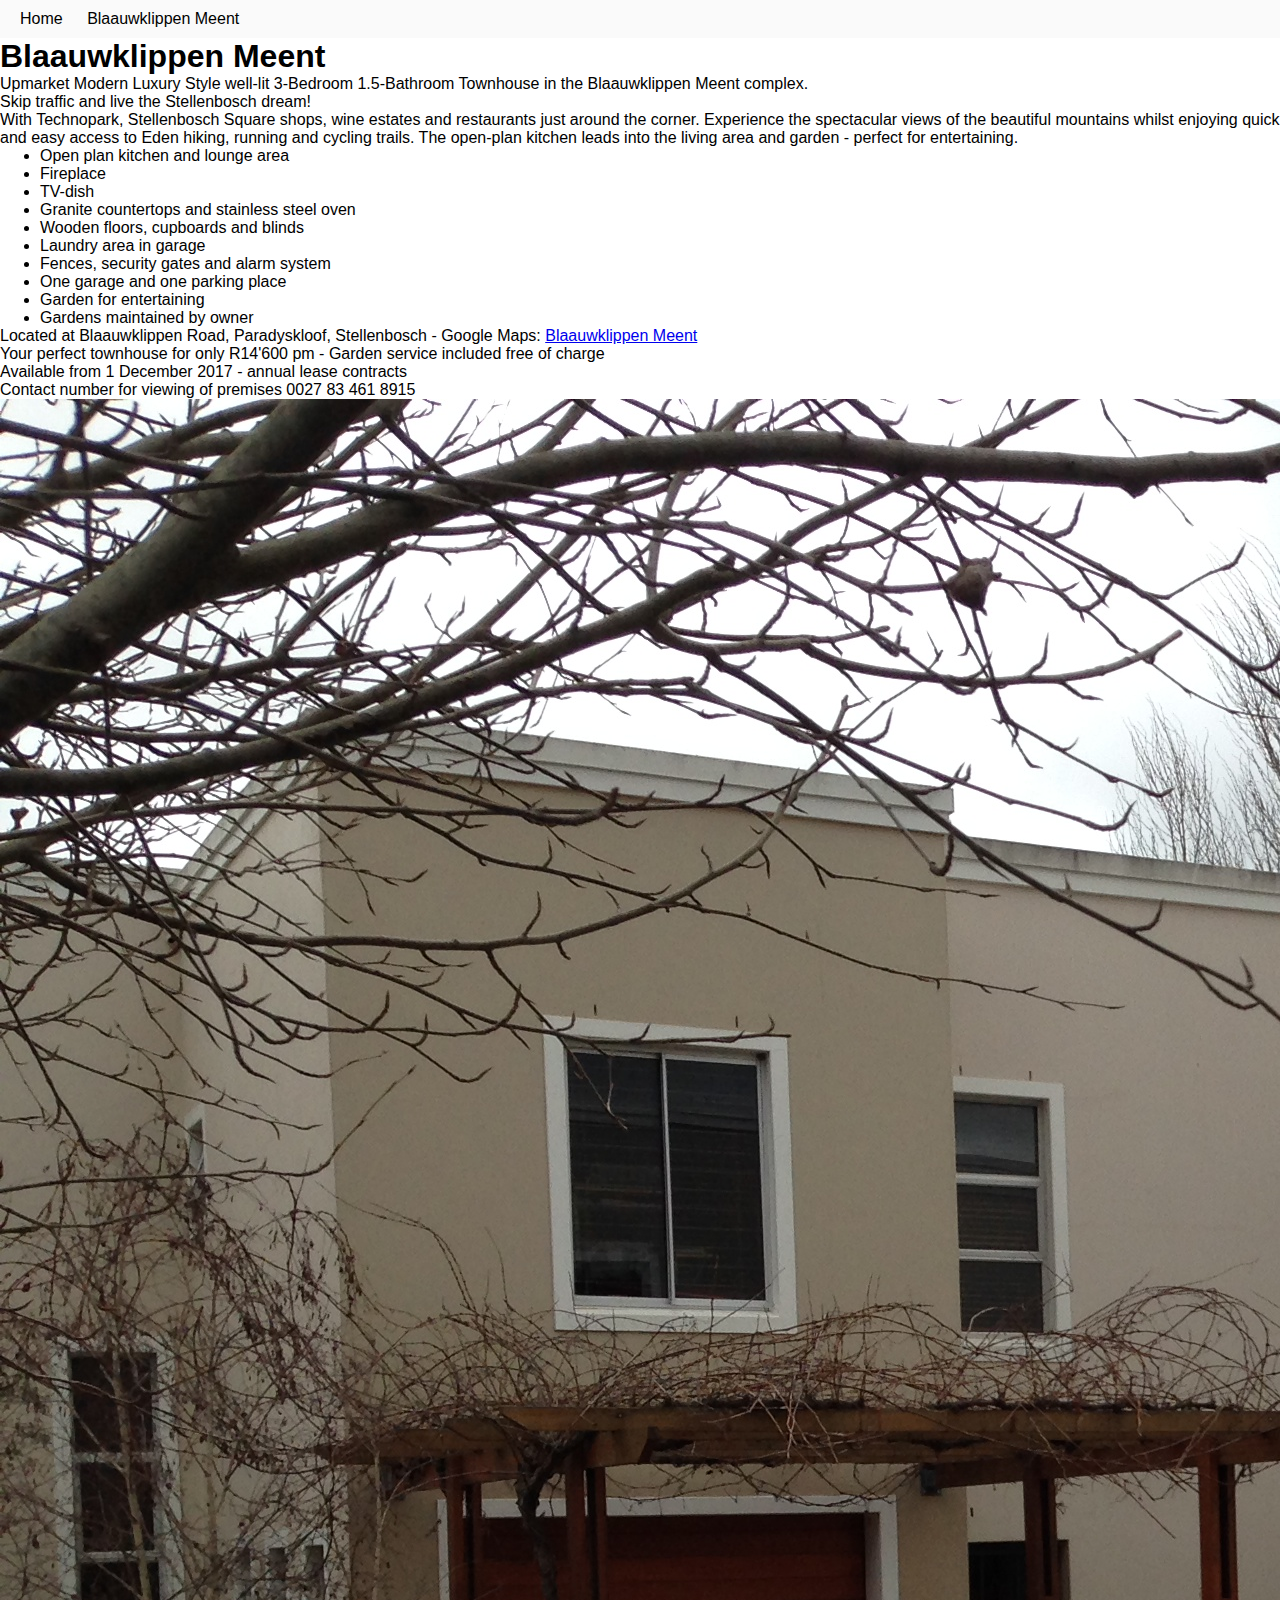
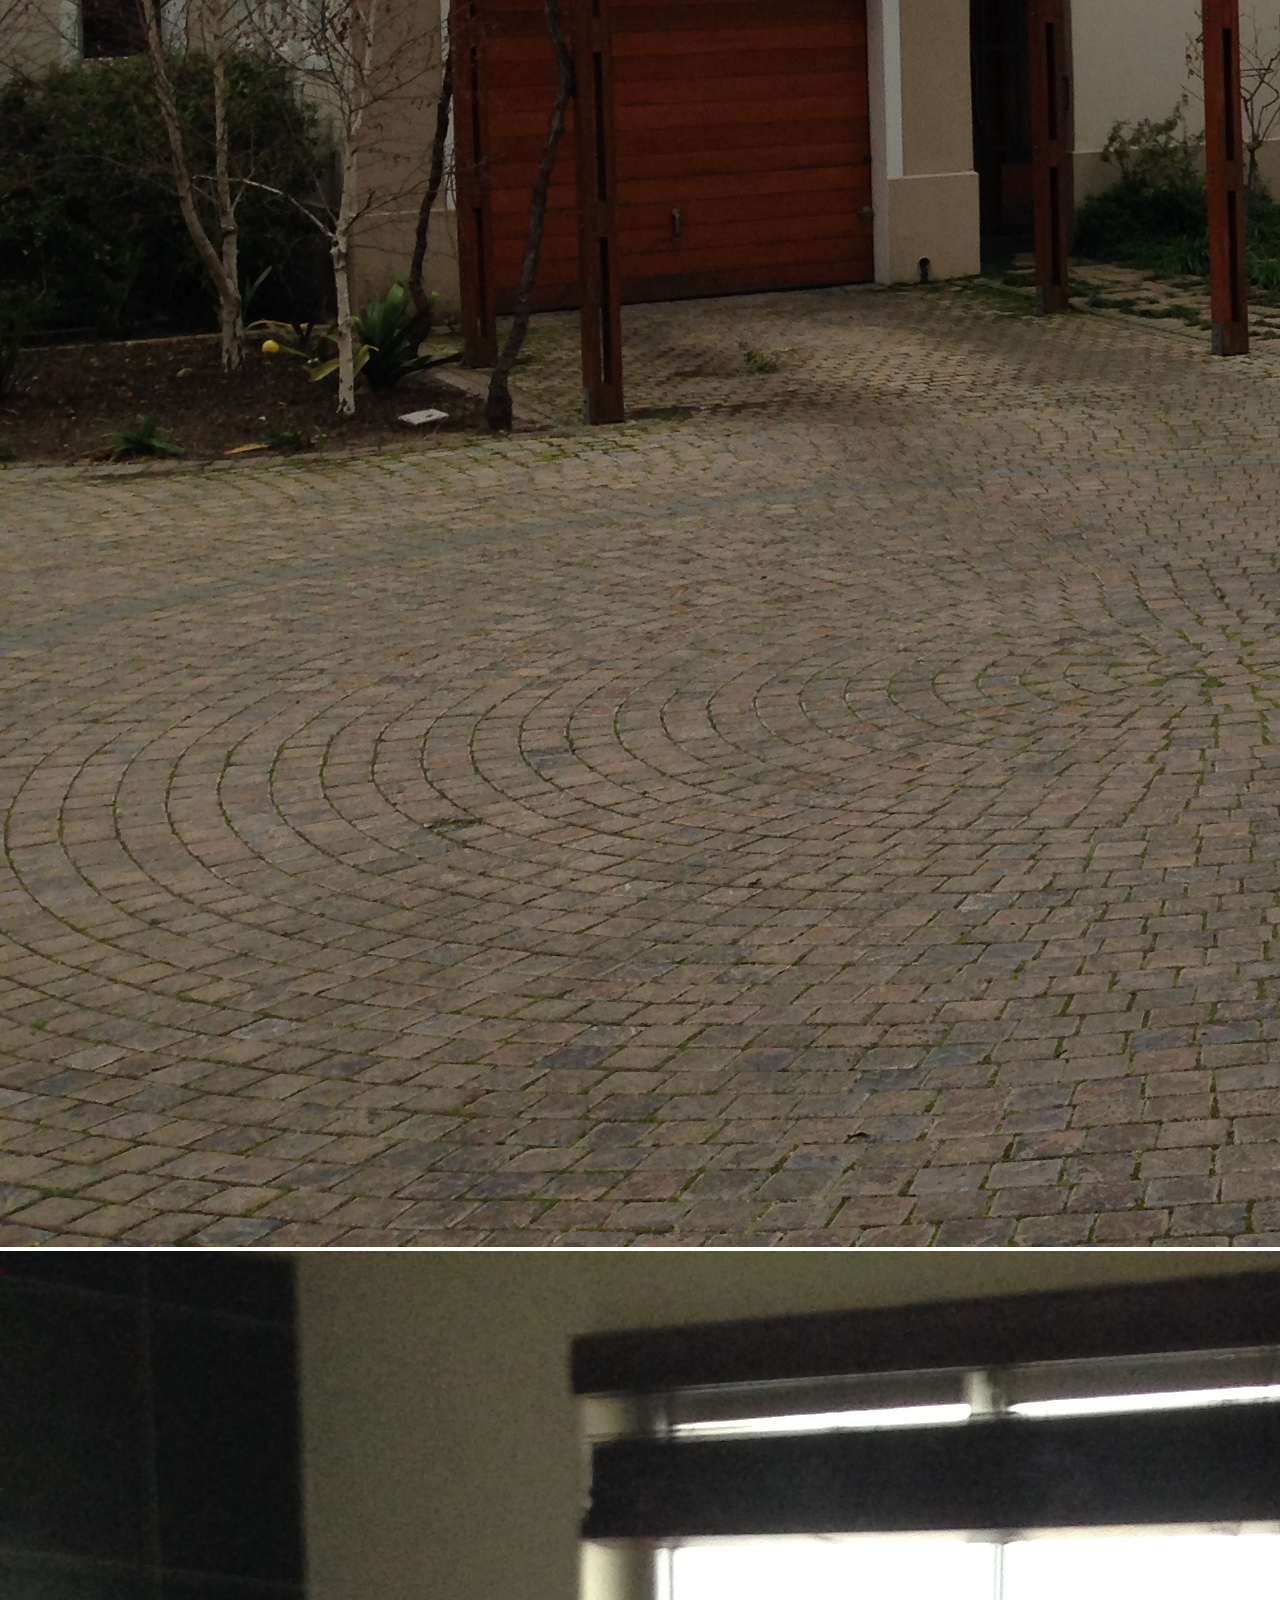
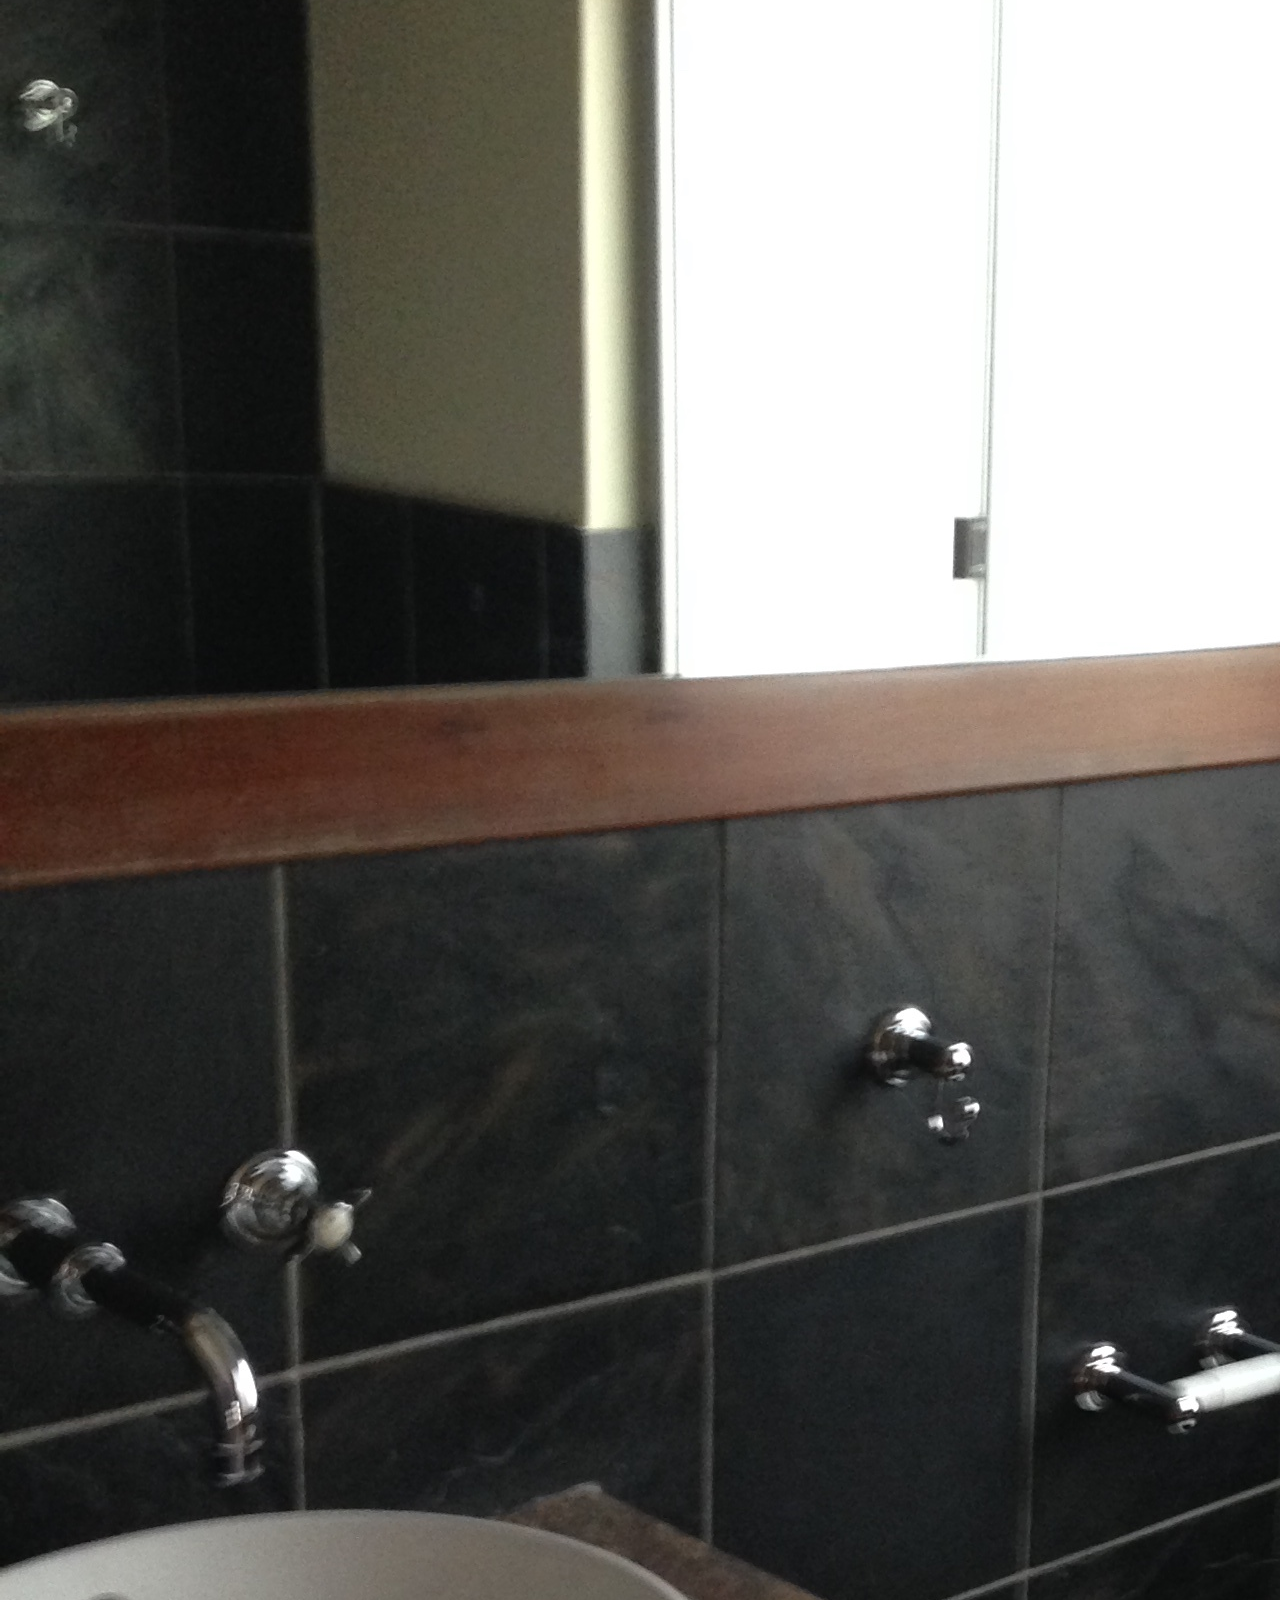
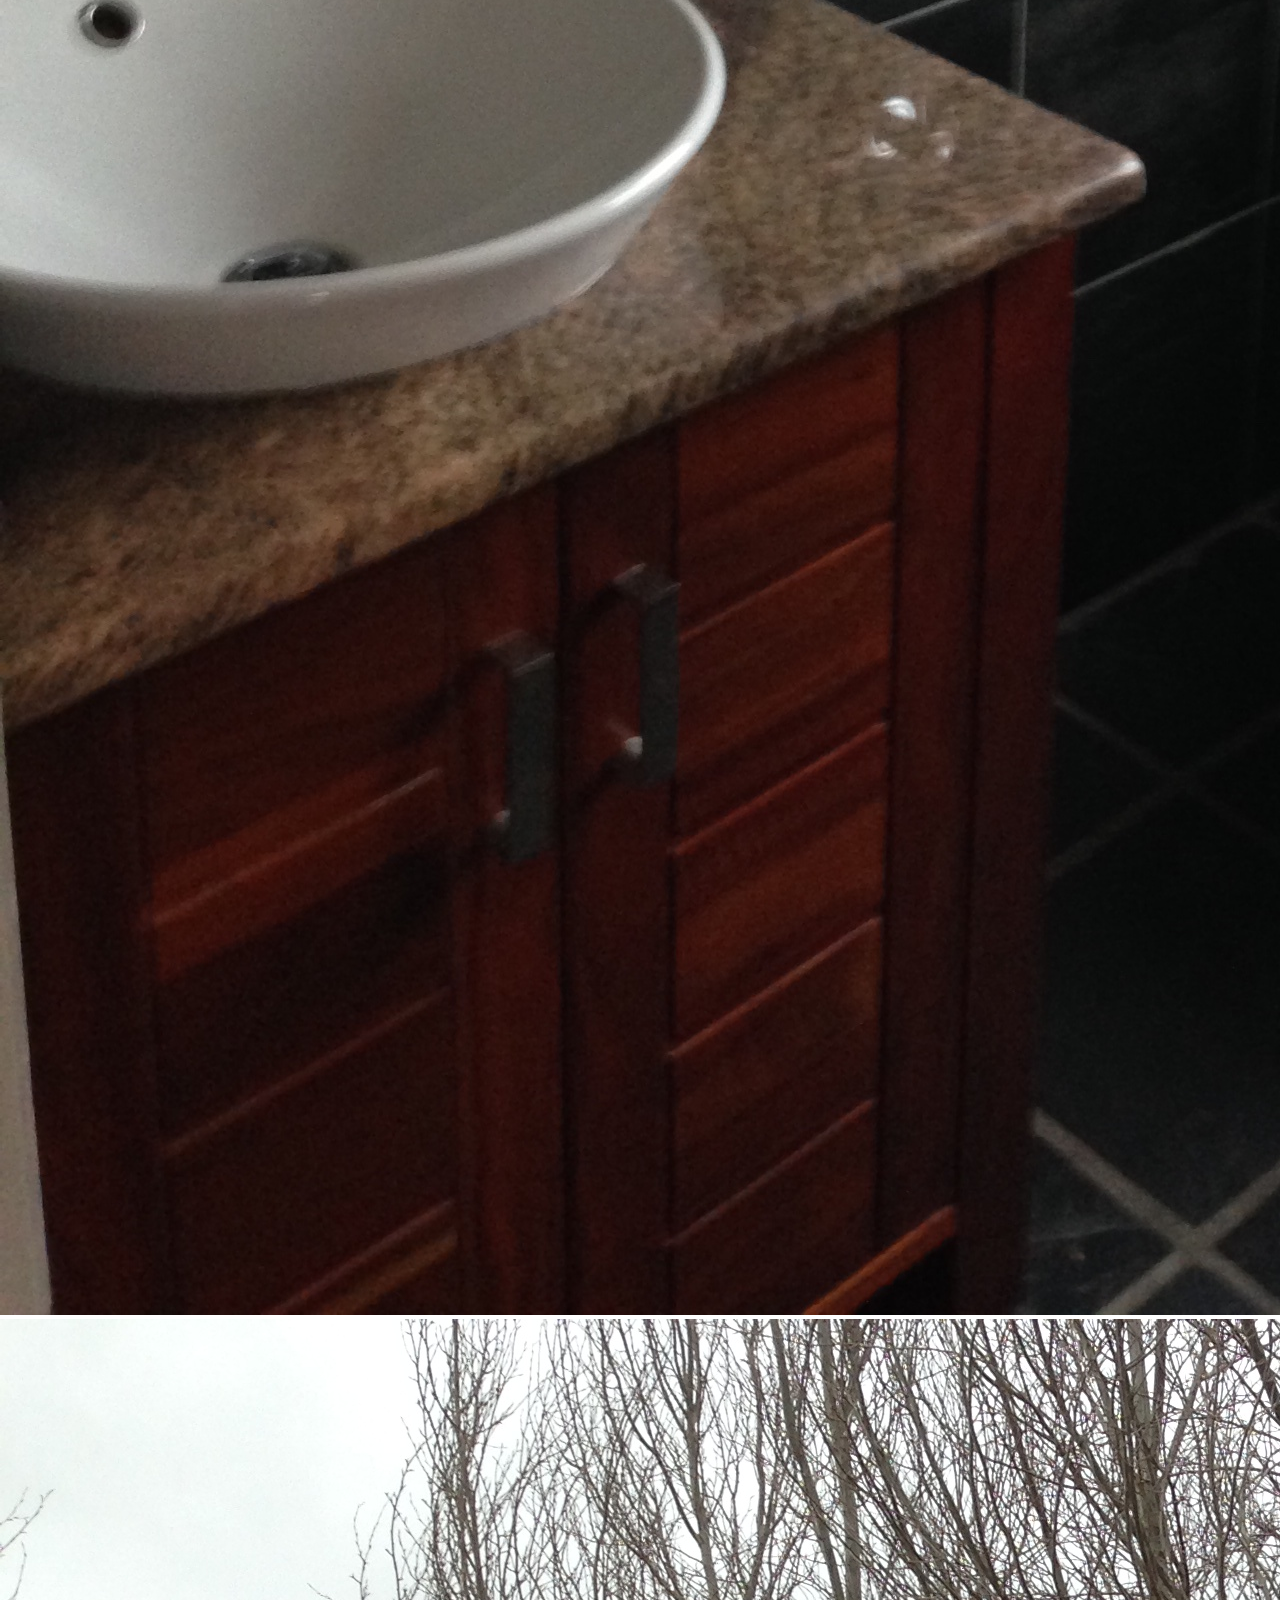
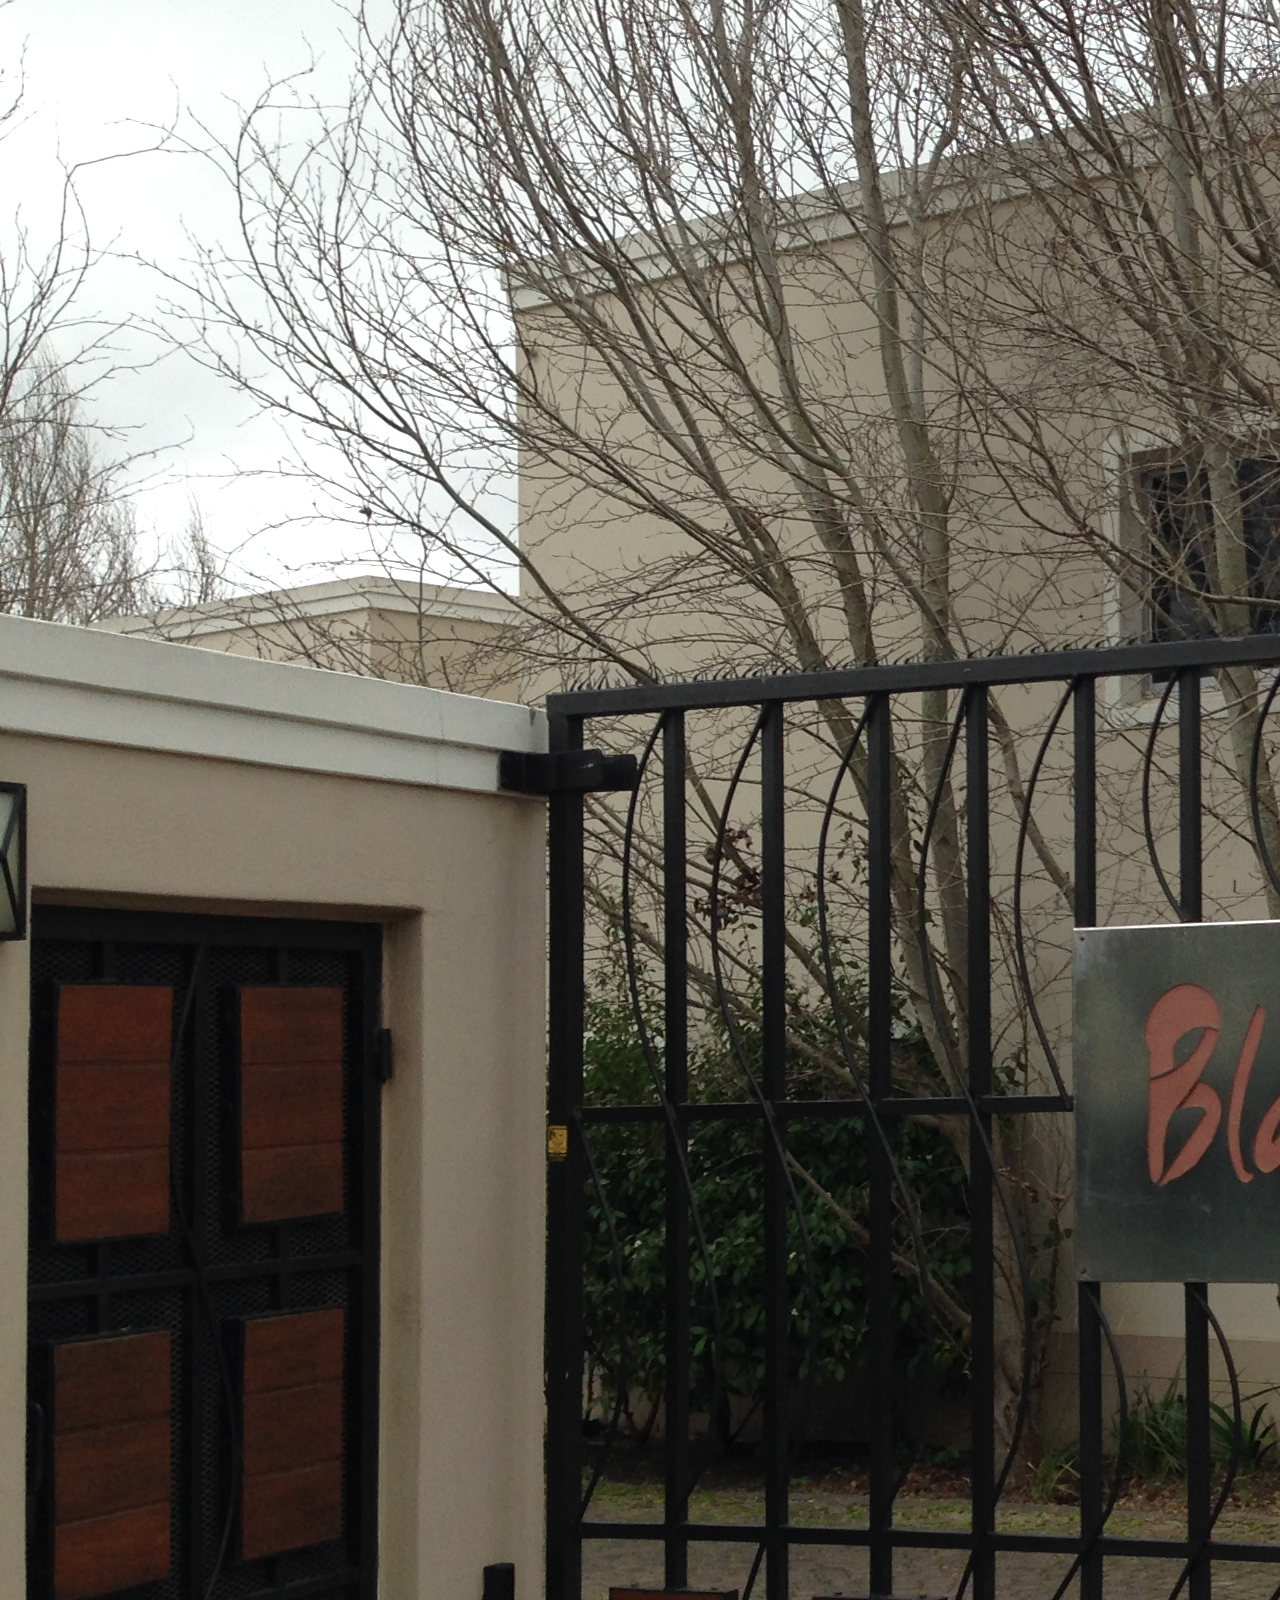
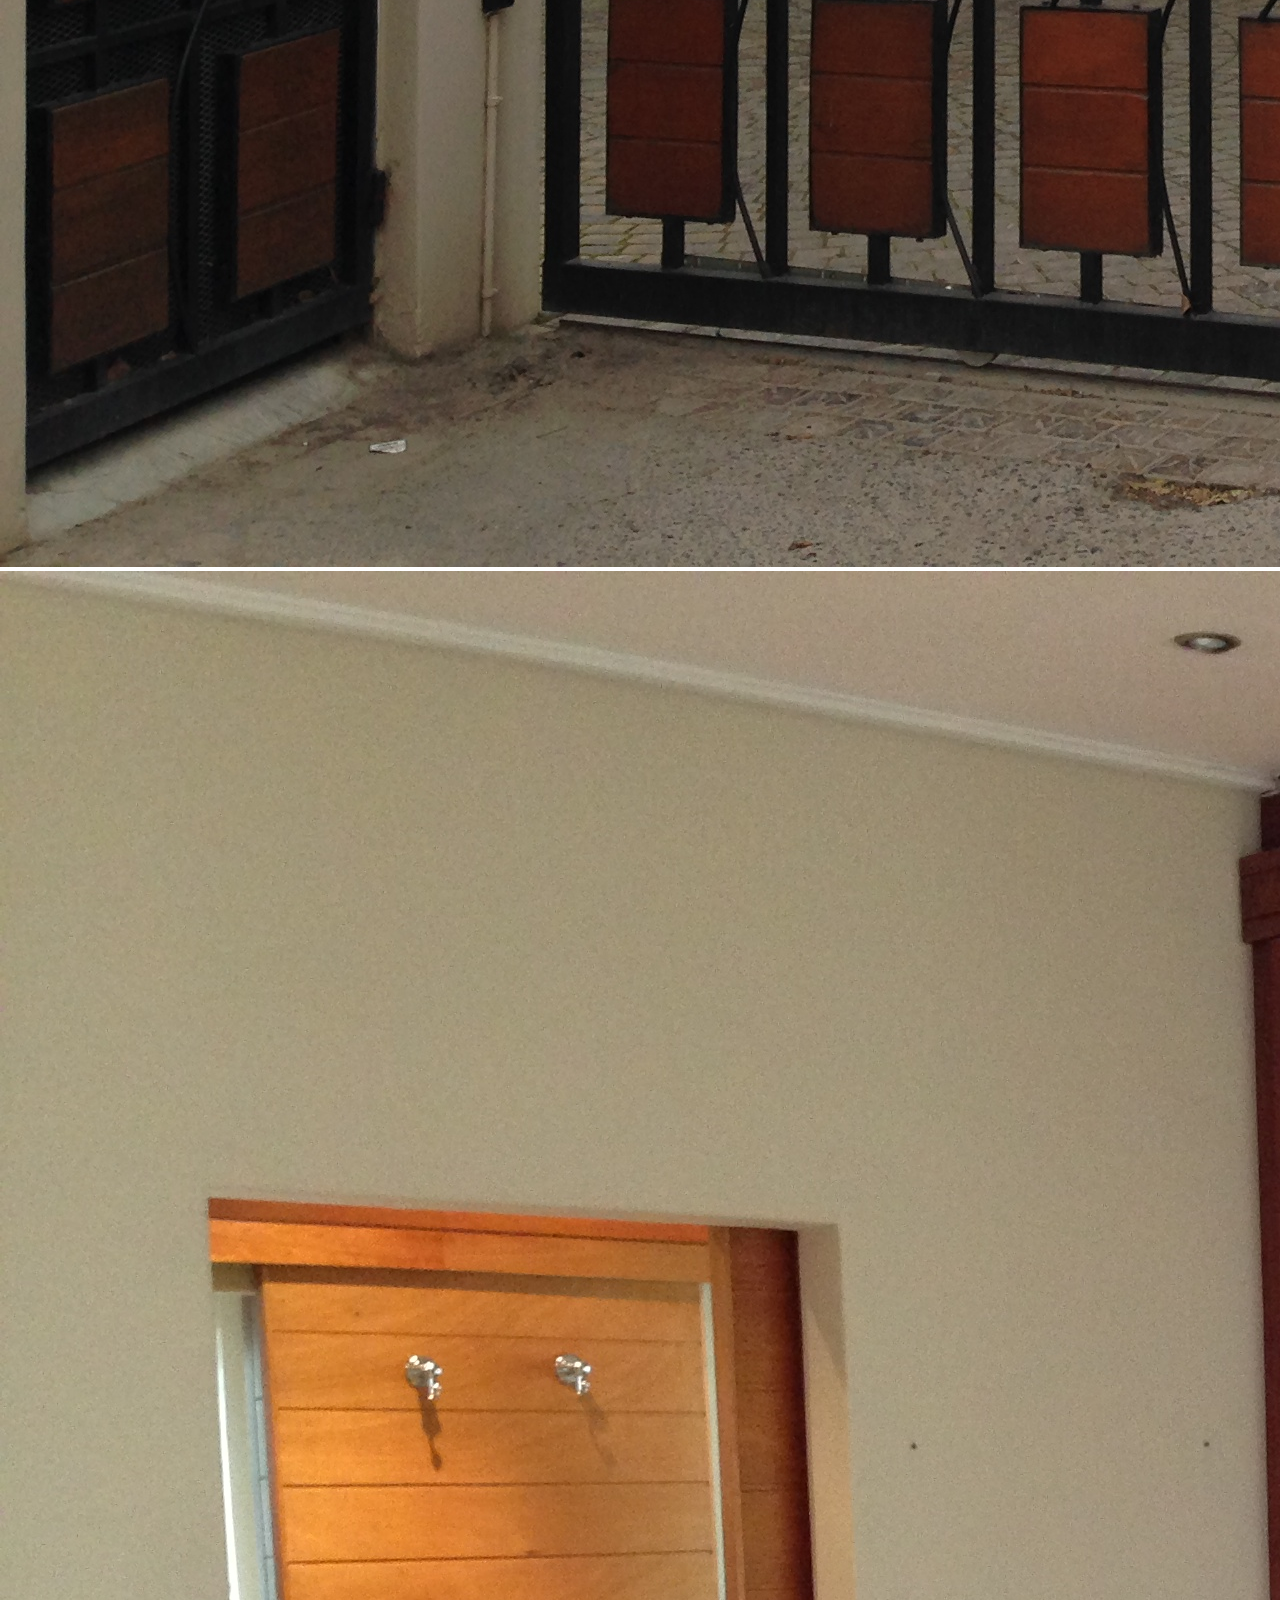
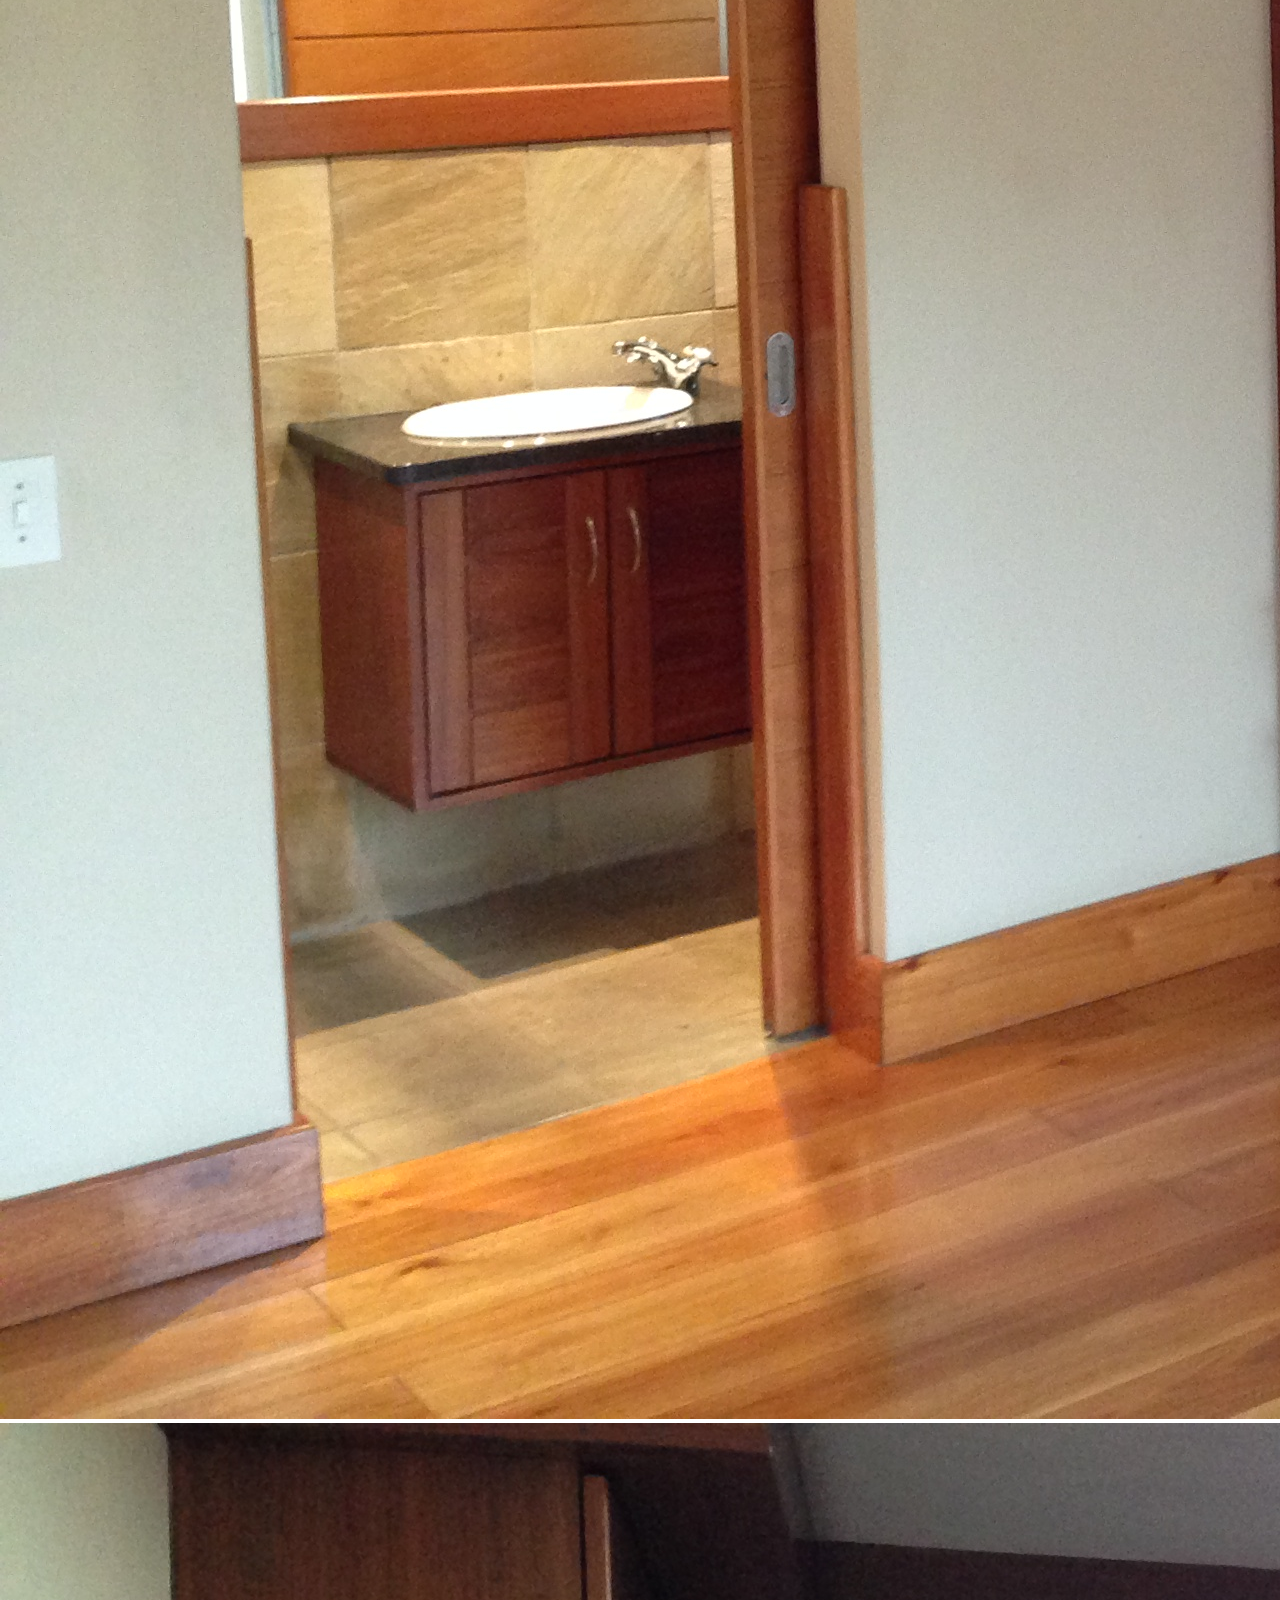
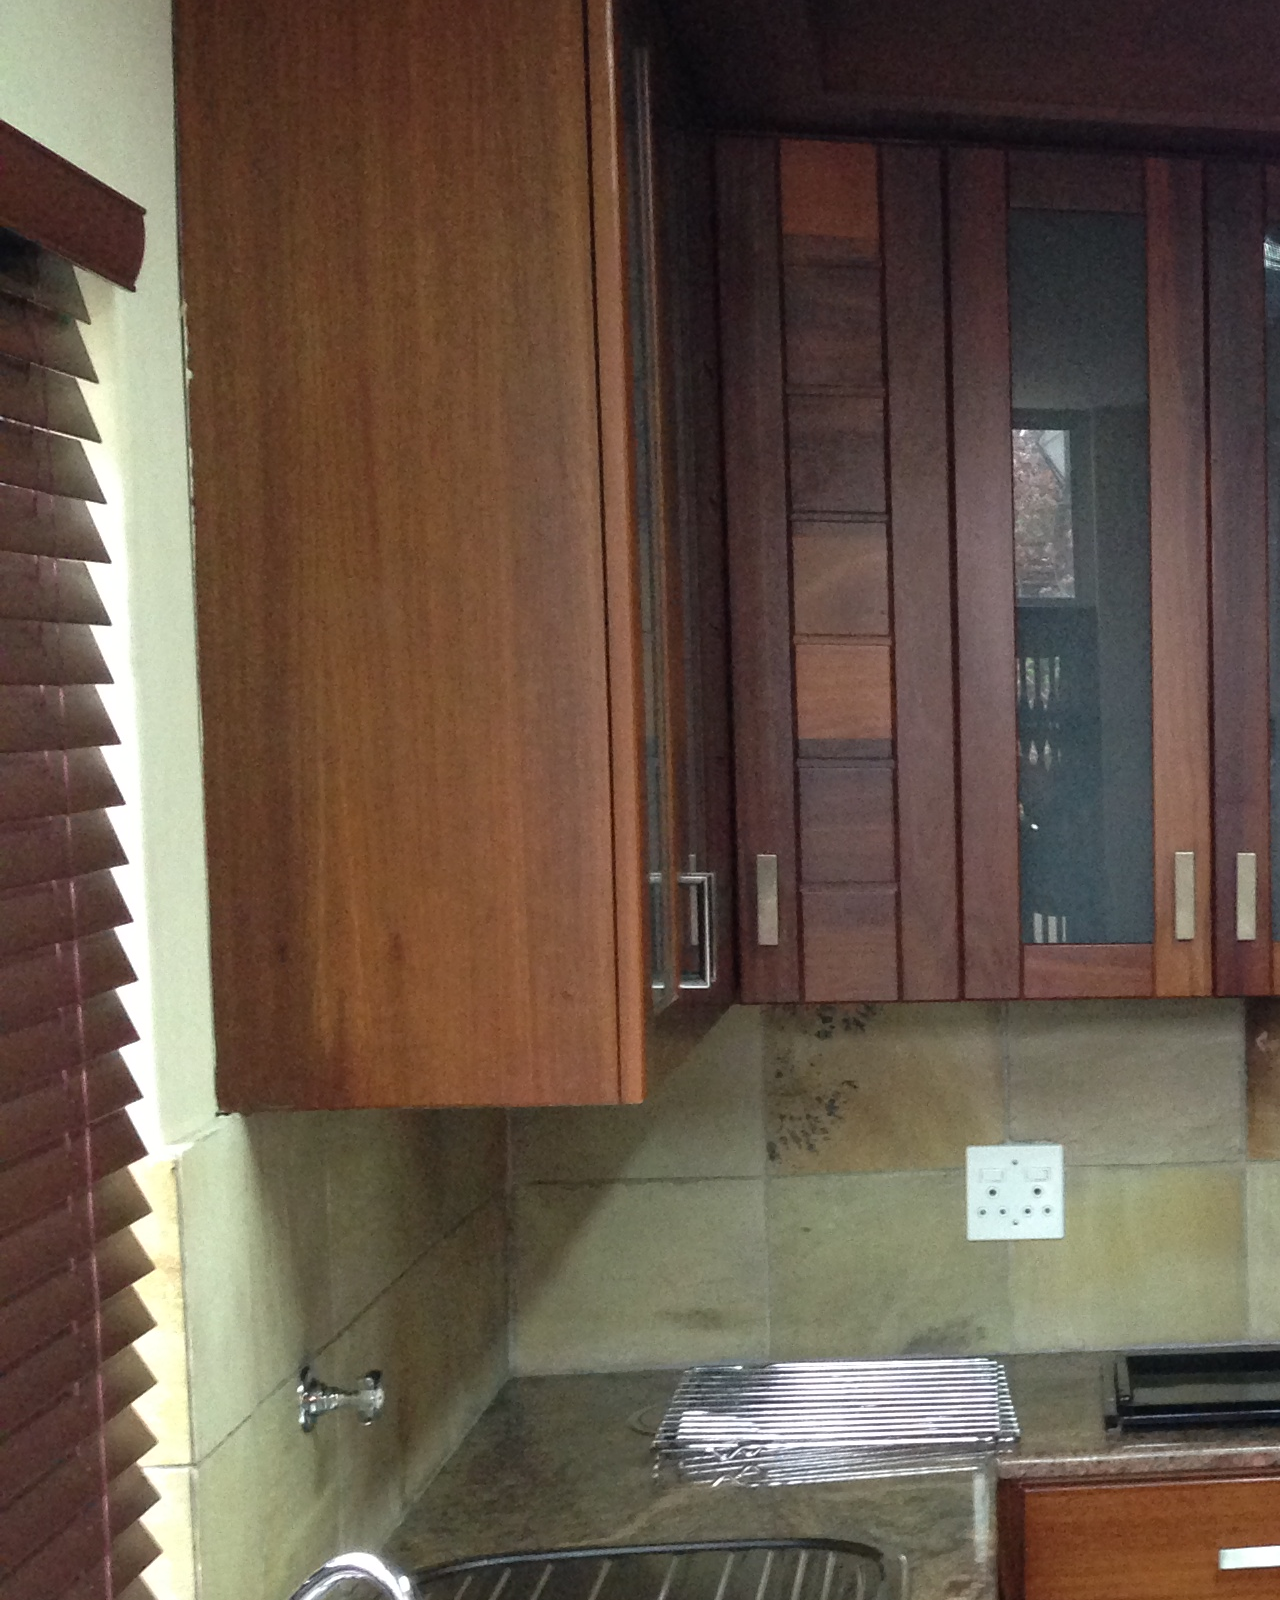
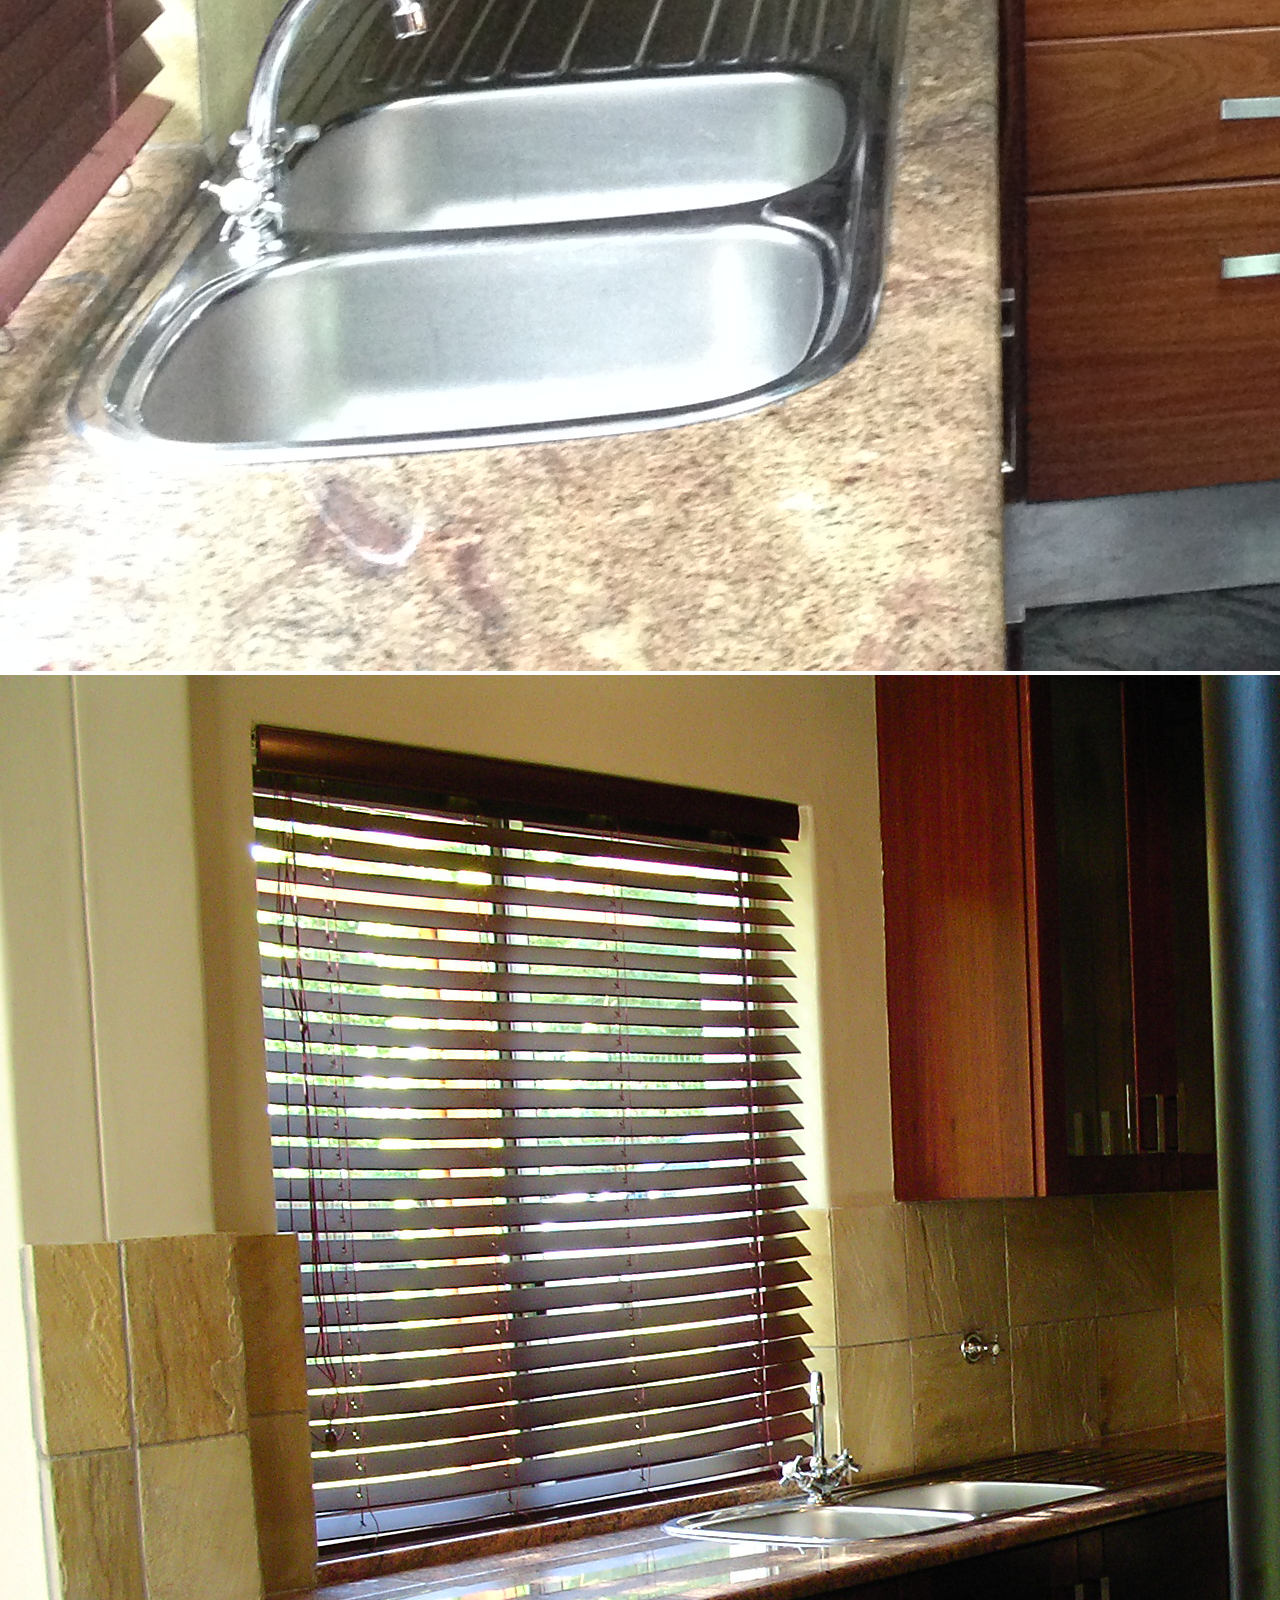
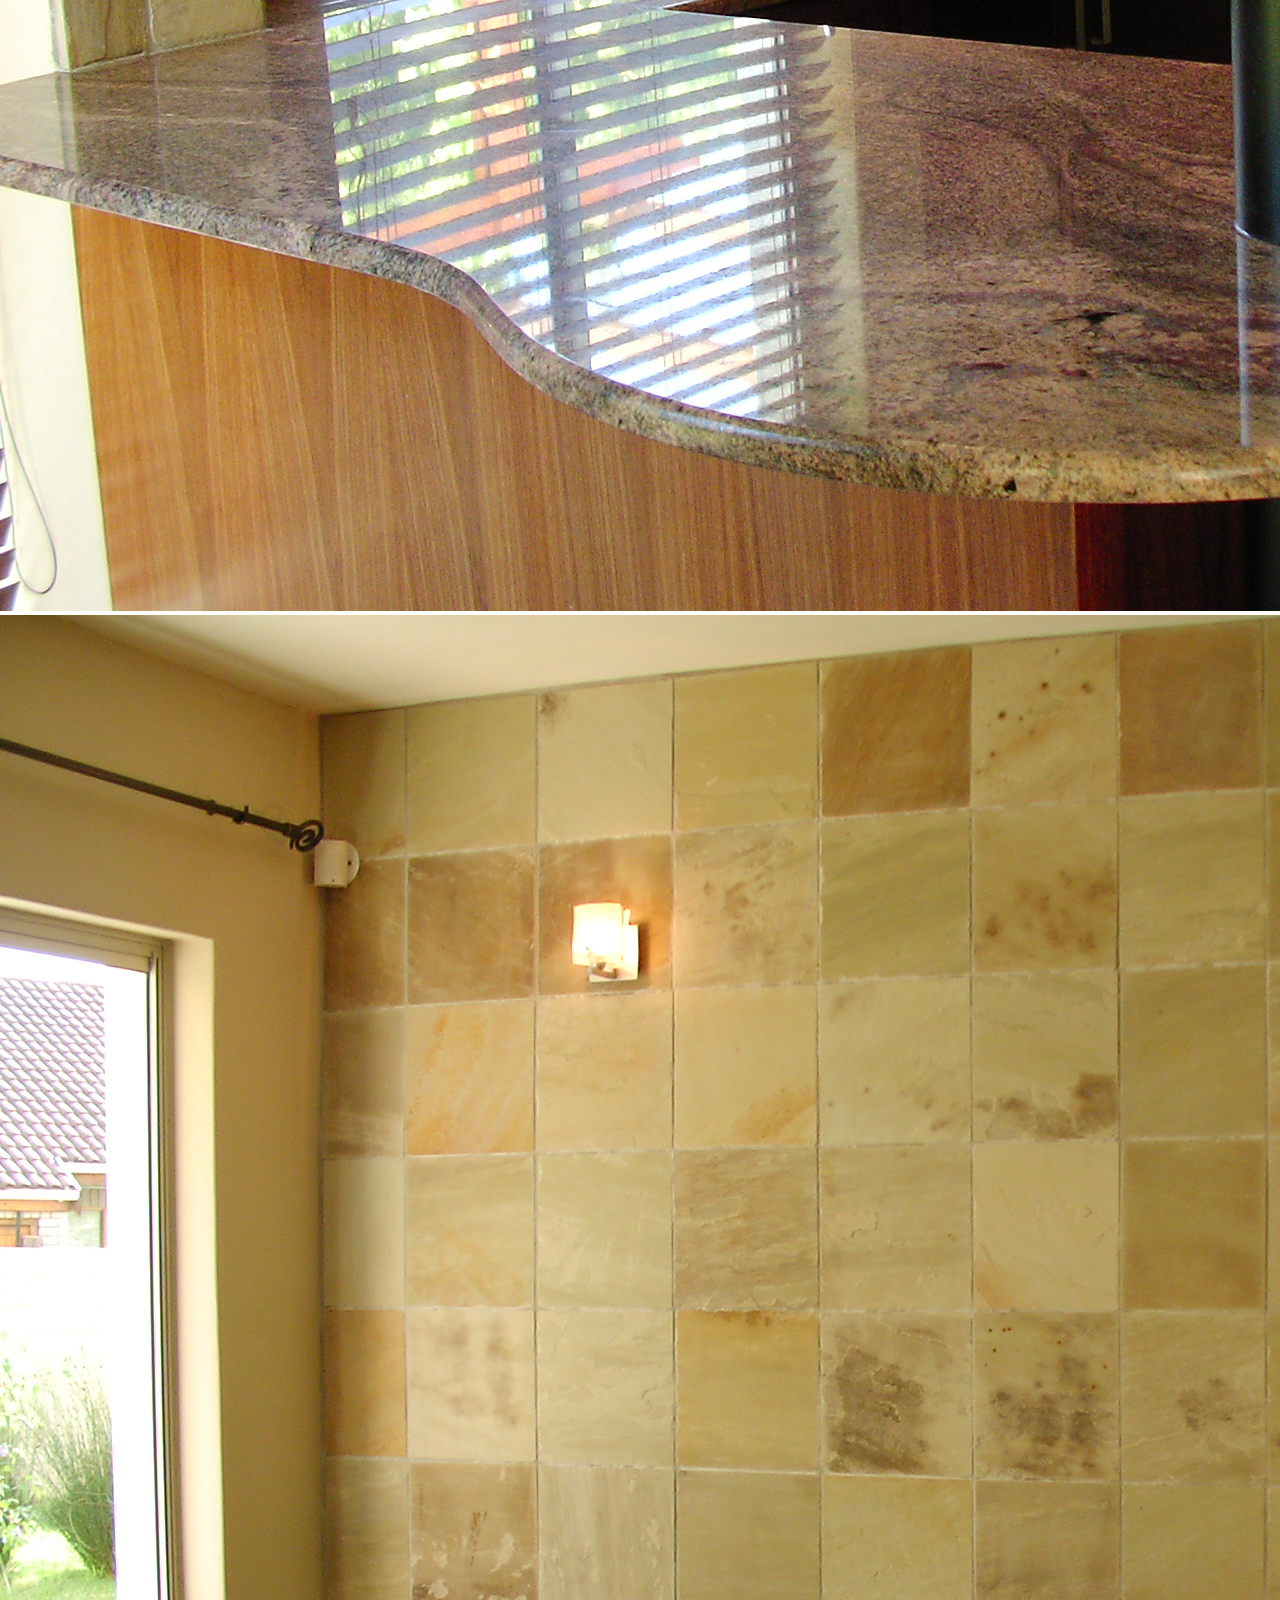
<file: routes/blaauwklippenmeent.html>
<!DOCTYPE html>
<html lang="en">
<head>
    <meta charset="UTF-8">
    <title>Blaauwklippen Meent</title>
    <link rel="stylesheet" href="../css/styles.css">
</head>
<body>
    <nav>
        <ul>
            <!-- Dev absolute path -->
            <!--<li><a href="/chardonne/chardonne/index.html">Home</a></li>-->
            <!--<li><a href="/chardonne/chardonne/routes/blaauwklippenmeent.html">Blaauwklippen Meent</a></li>-->
            <!-- Root relative path -->
            <li><a href="../index.html">Home</a></li>
            <li><a href="./blaauwklippenmeent.html">Blaauwklippen Meent</a></li>
        </ul>
    </nav>
    <main class="blaauwklippenmeent-main-bg">
        <header class="blaauwklippenmeent-header">
            <h1>Blaauwklippen Meent</h1>
        </header>
        <section>
            <p>Upmarket  Modern Luxury Style  well-lit  3-Bedroom  1.5-Bathroom  Townhouse in the Blaauwklippen Meent complex.</p>

            <p>Skip traffic and live the Stellenbosch dream!</p>

            <p>With Technopark, Stellenbosch Square shops, wine estates and restaurants just around the corner. Experience the spectacular views of the beautiful mountains whilst enjoying quick and easy access to Eden hiking, running and cycling trails. The open-plan kitchen leads into the living area and garden - perfect for entertaining.</p>

            <article class="description-list">
                <ul class="left-50">
                    <li>Open plan kitchen and lounge area</li>
                    <li>Fireplace</li>
                    <li>TV-dish</li>
                    <li>Granite countertops and stainless steel oven</li>
                    <li>Wooden floors, cupboards and blinds</li>
                    <li>Laundry area in garage</li>
                </ul>
                <ul class="right-50">
                    <li>Fences, security gates and alarm system</li>
                    <li>One garage and one parking place</li>
                    <li>Garden for entertaining</li>
                    <li>Gardens maintained by owner</li>
                </ul>
            </article>

            <p>Located at Blaauwklippen Road, Paradyskloof, Stellenbosch - Google Maps: <a target="_blank" href="https://www.google.co.za/maps/place/33%C2%B057'46.9%22S+18%C2%B051'06.7%22E/@-33.9630278,18.8513139,238m/data=!3m1!1e3!4m6!3m5!1s0x0:0x0!7e2!8m2!3d-33.9630336!4d18.851856?hl=en">Blaauwklippen Meent</a></p>

            <p>Your perfect townhouse for only R14'600 pm - Garden service included free of charge</p>

            <p>Available from 1 December 2017 - annual lease contracts</p>

            <p>Contact number for viewing of premises 0027 83 461 8915</p>
        </section>



        <img class="img1" src="../assets/img/Aansig%20binne%20kompleks.JPG">
        <img class="img1 rotate-90" src="../assets/img/Badkmr.JPG">
        <img class="img1" src="../assets/img/Hek.JPG">
        <img class="img1" src="../assets/img/Hoofslaapkmr%20&%20badk.JPG">
        <img class="img1" src="../assets/img/Kombuis%20.JPG">
        <img class="img1" src="../assets/img/Kombuisblad%20%20.JPG">
        <img class="img1" src="../assets/img/Leef-eetkmr.JPG">
        <img class="img1" src="../assets/img/Uitleg%20copy.jpg">
    </main>
</body>
</html>
</file>
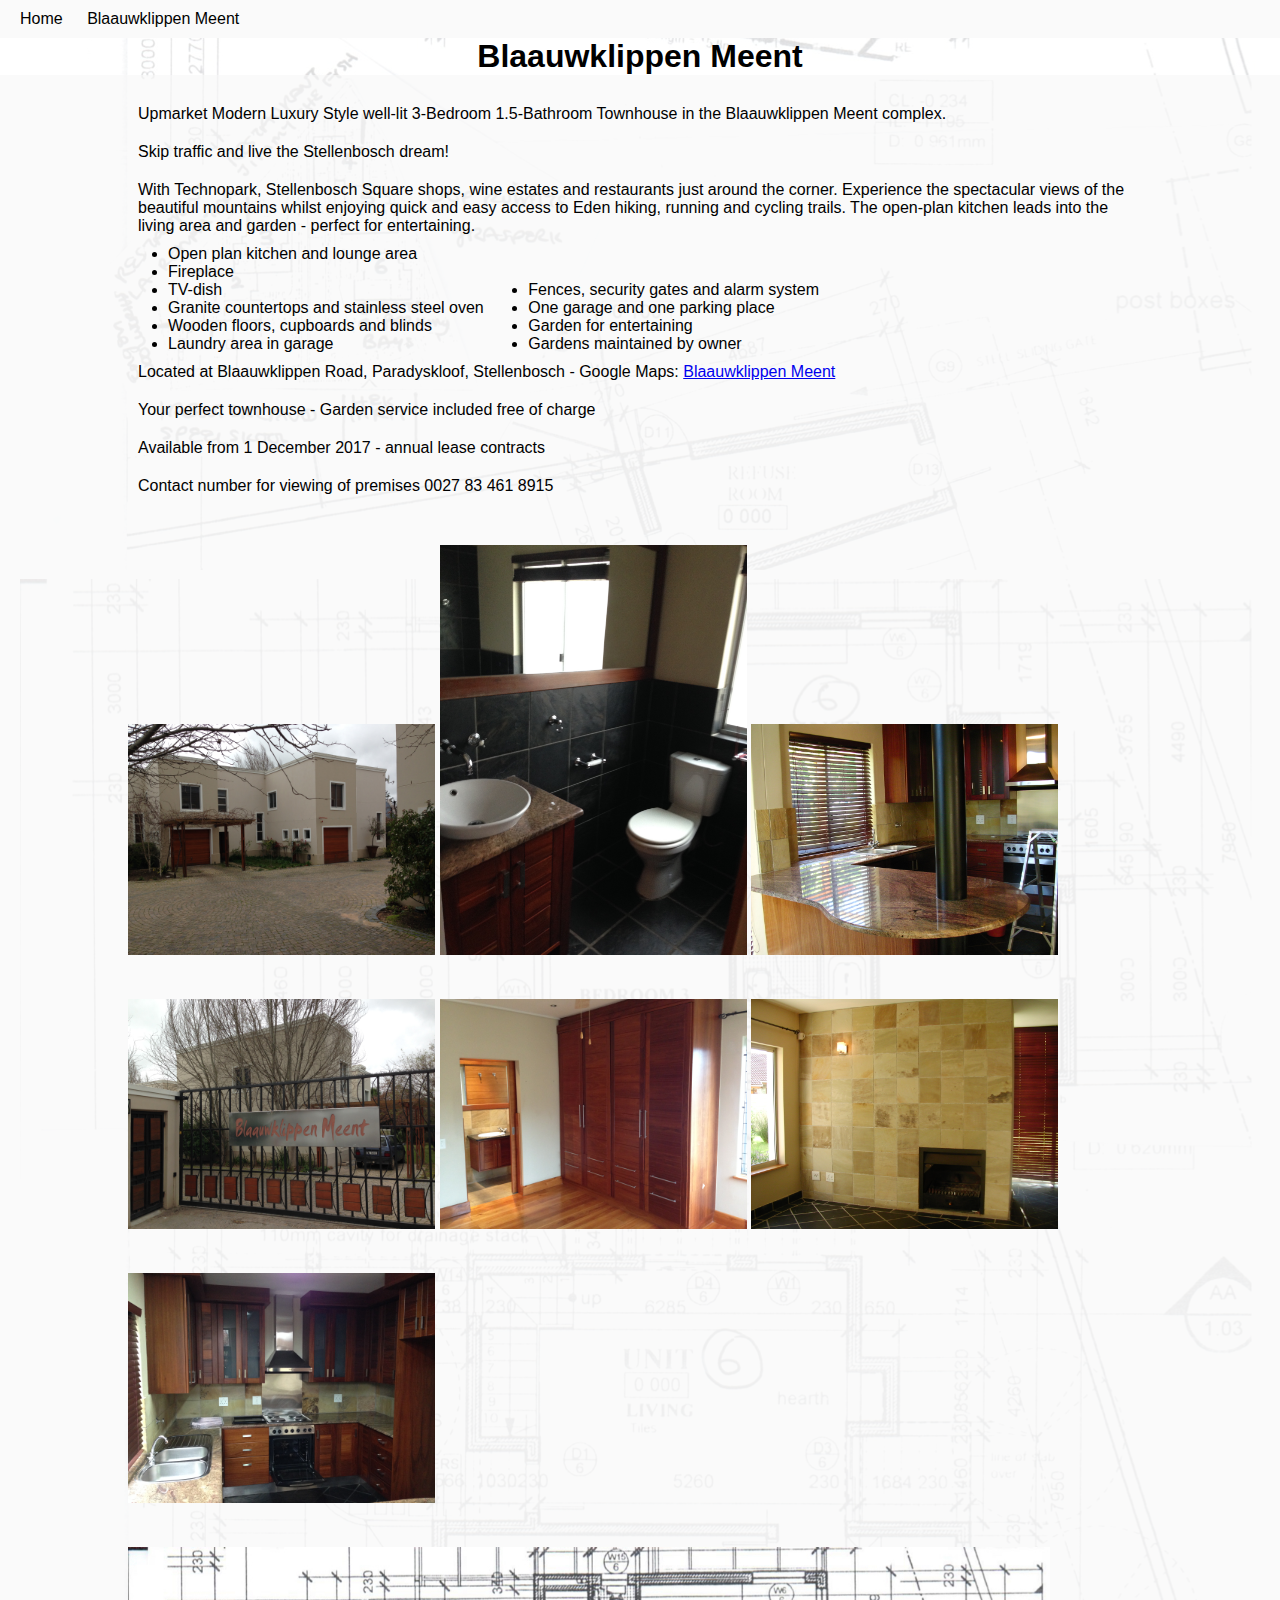
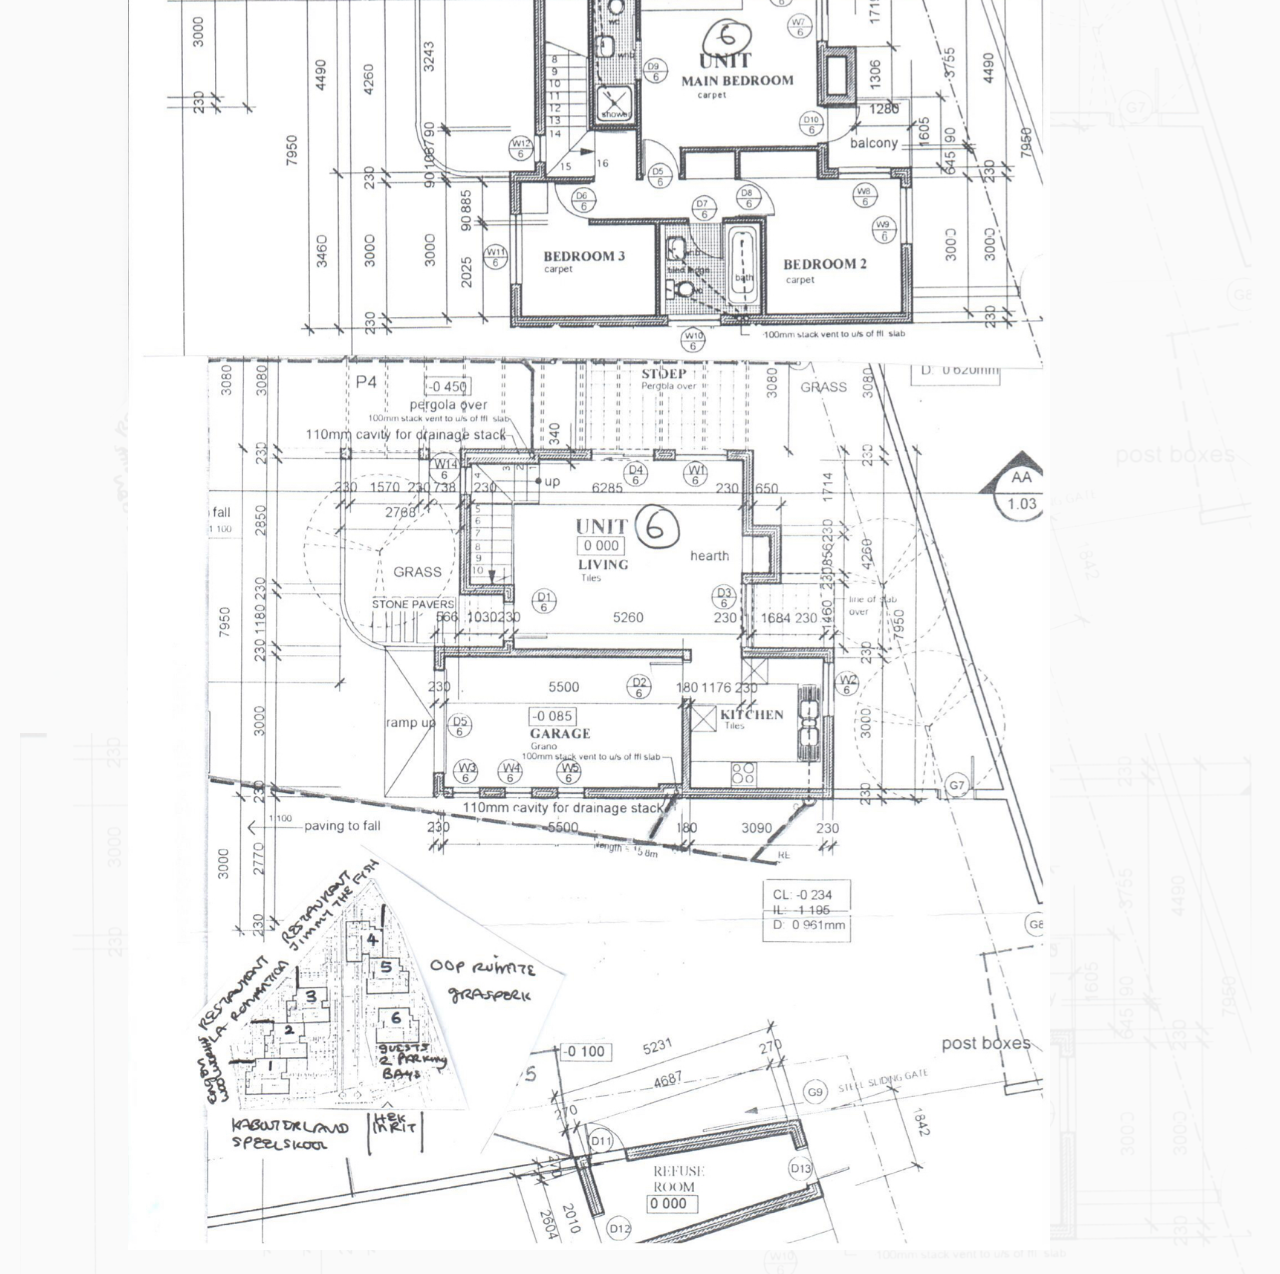
<file: routes/blaauwklippenmeent/blaauwklippenmeent.html>
<!DOCTYPE html>
<html lang="en">
<head>
    <meta charset="UTF-8">
    <title>Blaauwklippen Meent</title>
    <link rel="stylesheet" href="../../css/styles.css">
    <link rel="stylesheet" href="./blaauwklippenmeent.css">
</head>
<body>
    <nav>
        <ul>
            <!-- Dev absolute path -->
            <!--<li><a href="/chardonne/chardonne/index.html">Home</a></li>-->
            <!--<li><a href="/chardonne/chardonne/routes/blaauwklippenmeent.html">Blaauwklippen Meent</a></li>-->
            <!-- Root relative path -->
            <li><a href="../../index.html">Home</a></li>
            <li><a href="./blaauwklippenmeent.html">Blaauwklippen Meent</a></li>
        </ul>
    </nav>
    <main class="blaauwklippenmeent-main-bg">
        <header class="blaauwklippenmeent-header">
            <h1>Blaauwklippen Meent</h1>
        </header>
        <section>
            <p>Upmarket  Modern Luxury Style  well-lit  3-Bedroom  1.5-Bathroom  Townhouse in the Blaauwklippen Meent complex.</p>

            <p>Skip traffic and live the Stellenbosch dream!</p>

            <p>With Technopark, Stellenbosch Square shops, wine estates and restaurants just around the corner. Experience the spectacular views of the beautiful mountains whilst enjoying quick and easy access to Eden hiking, running and cycling trails. The open-plan kitchen leads into the living area and garden - perfect for entertaining.</p>

            <article class="description-list">
                <ul class="left-50">
                    <li>Open plan kitchen and lounge area</li>
                    <li>Fireplace</li>
                    <li>TV-dish</li>
                    <li>Granite countertops and stainless steel oven</li>
                    <li>Wooden floors, cupboards and blinds</li>
                    <li>Laundry area in garage</li>
                </ul>
                <ul class="right-50">
                    <li>Fences, security gates and alarm system</li>
                    <li>One garage and one parking place</li>
                    <li>Garden for entertaining</li>
                    <li>Gardens maintained by owner</li>
                </ul>
            </article>

            <p>Located at Blaauwklippen Road, Paradyskloof, Stellenbosch - Google Maps: <a target="_blank" href="https://www.google.co.za/maps/place/33%C2%B057'46.9%22S+18%C2%B051'06.7%22E/@-33.9630278,18.8513139,238m/data=!3m1!1e3!4m6!3m5!1s0x0:0x0!7e2!8m2!3d-33.9630336!4d18.851856?hl=en">Blaauwklippen Meent</a></p>

            <p>Your perfect townhouse - Garden service included free of charge</p>

            <p>Available from 1 December 2017 - annual lease contracts</p>

            <p>Contact number for viewing of premises 0027 83 461 8915</p>

        </section>
        <section class="section-col">
            <img class="blaauwklippenmeent-imgs" src="../../assets/img/Aansig%20binne%20kompleks.JPG">
            <img class="blaauwklippenmeent-imgs rotate-90" src="../../assets/img/Badkmr.JPG">
            <img class="blaauwklippenmeent-imgs" src="../../assets/img/Kombuisblad%20%20.JPG">
        </section>
        <section class="section-col">
            <img class="blaauwklippenmeent-imgs" src="../../assets/img/Hek.JPG">
            <img class="blaauwklippenmeent-imgs" src="../../assets/img/Hoofslaapkmr%20&%20badk.JPG">
            <img class="blaauwklippenmeent-imgs" src="../../assets/img/Leef-eetkmr.JPG">
        </section>
        <section class="section-col">
            <img class="blaauwklippenmeent-imgs" src="../../assets/img/Kombuis%20.JPG">
        </section>
        <section>
            <img class="blueprint" src="../../assets/img/Uitleg%20copy.jpg">
        </section>
    </main>
</body>
</html>
</file>
<file: css/styles.css>
/* This is the basic css styles that will be used throughout the website */

* {
    margin: 0;
}

body {
    margin: 0;
    font-family: Helvetica;
}

nav ul {
    padding: 10px;
    background-color: rgba(250, 250, 250, 1);
}

nav ul li {
    list-style: none;
    display: inline-block;
    padding: 0 10px;
}

nav ul li a {
    color: #000;
}

nav ul li a:link {
    text-decoration-line: none;
}

nav ul li a:hover {
    color: dodgerblue;
    text-decoration-line: underline;
}


/* #################### HOME #################### */
header.home-head-bg {
    background-image: url("../assets/img/Stellenbosch-Mountain.jpg");
    border-bottom-left-radius: 35%;
    border-bottom-right-radius: 35%;
    height: 50vh;
}

header h1 {
    margin: 0;
}

main {
    width: 100%;
}
</file>
<file: routes/blaauwklippenmeent/blaauwklippenmeent.css>
/* #################### BLAAUWKLIPPEN MEENT #################### */

section p {
    padding: 10px;
}

article .description-list {
    margin: 20px 0;
}

.img1 {
    height: 400px;
    display: none;
}

.blaauwklippenmeent-main-bg {
    background-image: url("../../assets/img/Uitleg copy.jpg");
    background-repeat: repeat-y;
    background-position: center;
    width: 100%;
}

.blaauwklippenmeent-main-bg section {
    /*background-color: rgba(232, 240, 229, 0.8);*/
    background-color: rgba(250, 250, 250, 0.93);
    padding: 20px 10%;
}

.right-50 {
    display: inline-block;
}

.left-50 {
    display: inline-block;
}

.blaauwklippenmeent-header {
    text-align: center;
    background: rgba(256, 256, 256, 0.8);
}

.blueprint {
    width: 90%;
}

img.blaauwklippenmeent-imgs {
    width: 30%;
}

.rotate-90 {
    height: 30%;
}

.section-col {
    display: block;
}
</file>
